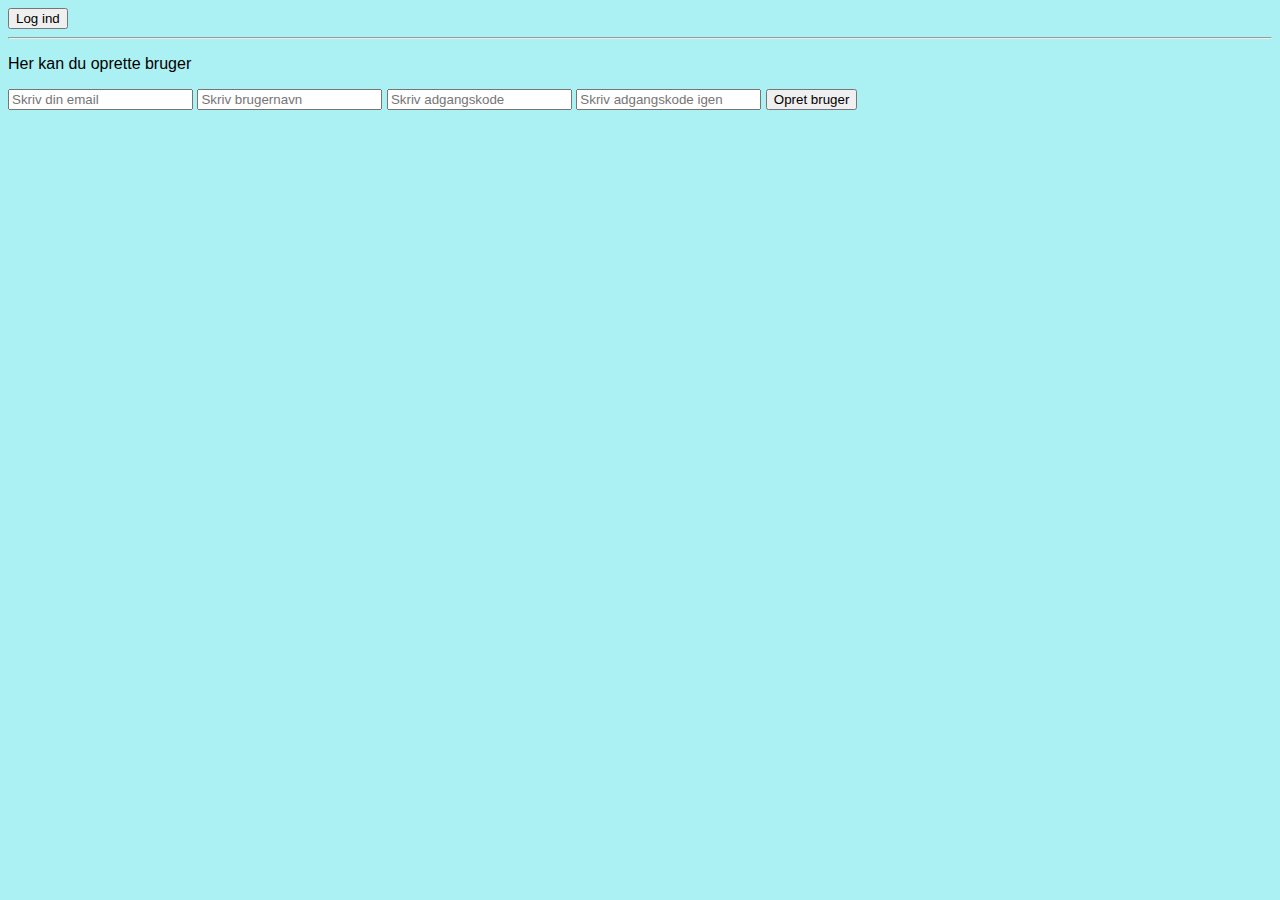
<file: src/main/resources/templates/createuser.html>
<!DOCTYPE html>
<html lang="en">
<head>
    <meta charset="UTF-8">
    <title>createuser</title>
    <link rel="stylesheet" th:href="@{css/forside.css}" href="../public/css/forside.css">

    <form method="get" action="loginpage">
        <button type="submit">Log ind</button>
    </form>

    <hr>
</head>
<body>

<p>Her kan du oprette bruger</p>

<form method="post" action="/createuser">
    <input type="text" name="email" placeholder="Skriv din email"/>
    <input type="text" name="username" placeholder="Skriv brugernavn"/>
    <input type="password" name="password1" placeholder="Skriv adgangskode"/>
    <input type="password" name="password2" placeholder="Skriv adgangskode igen"/>

    <button type="submit">Opret bruger</button>

    <div><p th:text="${message}"></p></div>
</form>



</body>
</html>
</file>
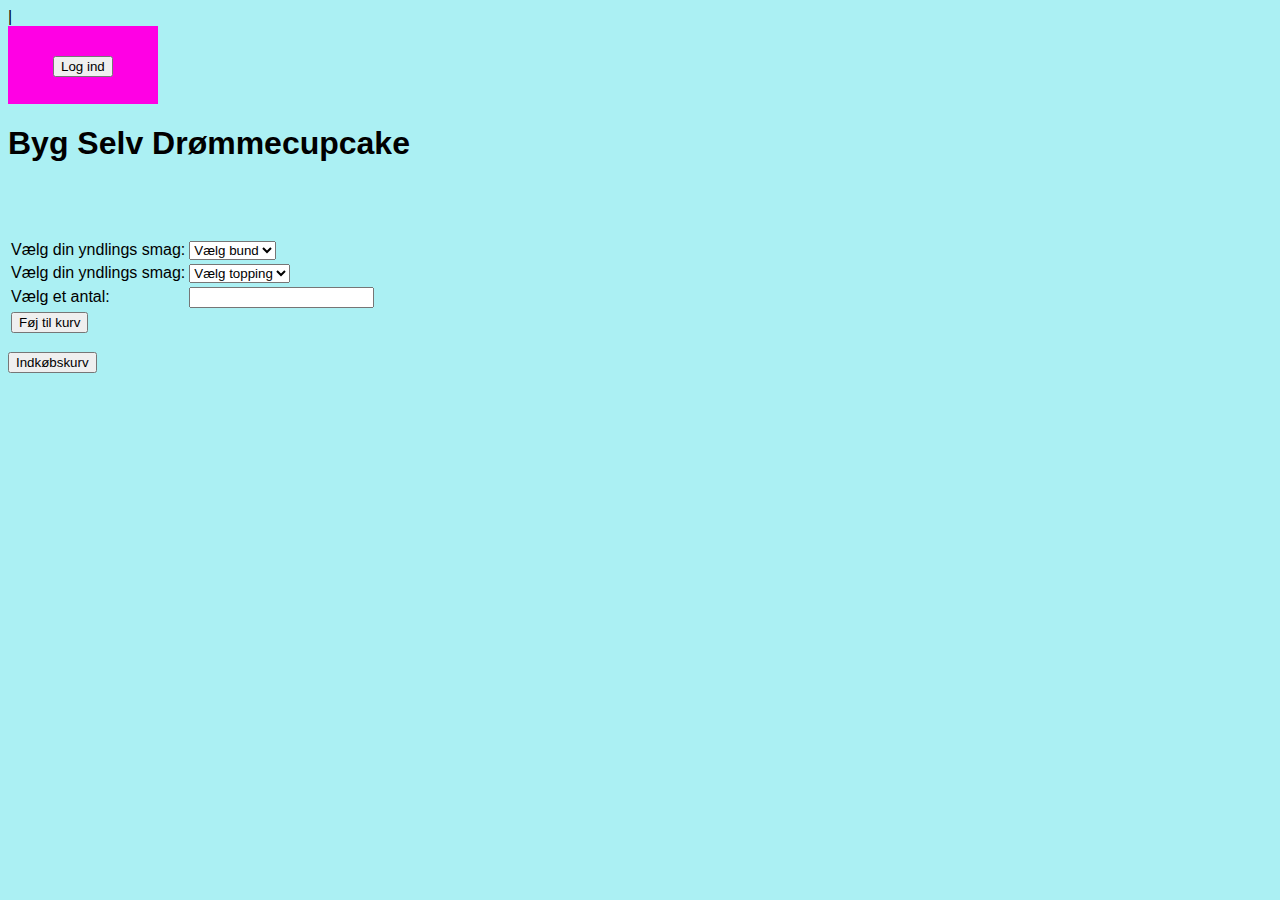
<file: src/main/resources/templates/designcupcake.html>
<!DOCTYPE html>
<html lang="en">
<head>
    <meta charset="UTF-8">
    <title>designcupcake</title>
    <link rel="stylesheet" th:href="@{css/forside.css}" href="../public/css/forside.css">
</head>
<div class="showingemail" th:if="${session.currentUser != null}">
    <span th:text="${session.currentUser.userMail}"></span> |
</div>
<body>
<div class="loginbutton" th:if="${session.currentUser == null}">
    <form method="get" action="loginpage">
        <button type="submit">Log ind</button>
    </form>
</div>
<h1>Byg Selv Drømmecupcake</h1>
<br><br>

<form method="post">
    <table>
        <tr>
            <td><label for="bottom">Vælg din yndlings smag: </label></td>
            <td>
                <select name="bottom" id="bottom" required>
                    <option value="">Vælg bund</option>
                    <!-- Iterate over bottoms and populate options -->
                    <option th:each="entry : ${bottoms.entrySet()}" th:value="${entry.key}"
                            th:text="${entry.key + ' - ' + entry.value + ' DKK'}"></option>
                </select>
                </select>
                <input type="hidden" name="bottom_price" th:value="${bottoms[bottom]}">


            </td>
        </tr>
        <br/>
        <tr>
            <td><label for="topping">Vælg din yndlings smag: </label></td>
            <td>
                <select name="topping" id="topping" required>
                    <option value="">Vælg topping</option>
                    <!-- Iterate over toppings and populate options -->
                    <option th:each="entry : ${toppings.entrySet()}" th:value="${entry.key}"
                            th:text="${entry.key + ' - ' + entry.value + ' DKK'}"></option>
                </select>
                <input type="hidden" name="topping_price" th:value="${toppings[topping]}">
            </td>
        </tr>

        <tr>
            <td><label for="amount">Vælg et antal:</label></td>
            <td>
                <input type="number" name="amount" id="amount" required>
            </td>
        </tr>
        <tr>
            <td colspan="2"><input type="submit" value="Føj til kurv"></td>
        </tr>
    </table>
</form>

<div><p th:text="${session.message}"></p></div>

<div>
    <form method="post" action="shoppingcart">
        <button type="submit">Indkøbskurv</button>
    </form>
</div>

</body>
</html>
</file>
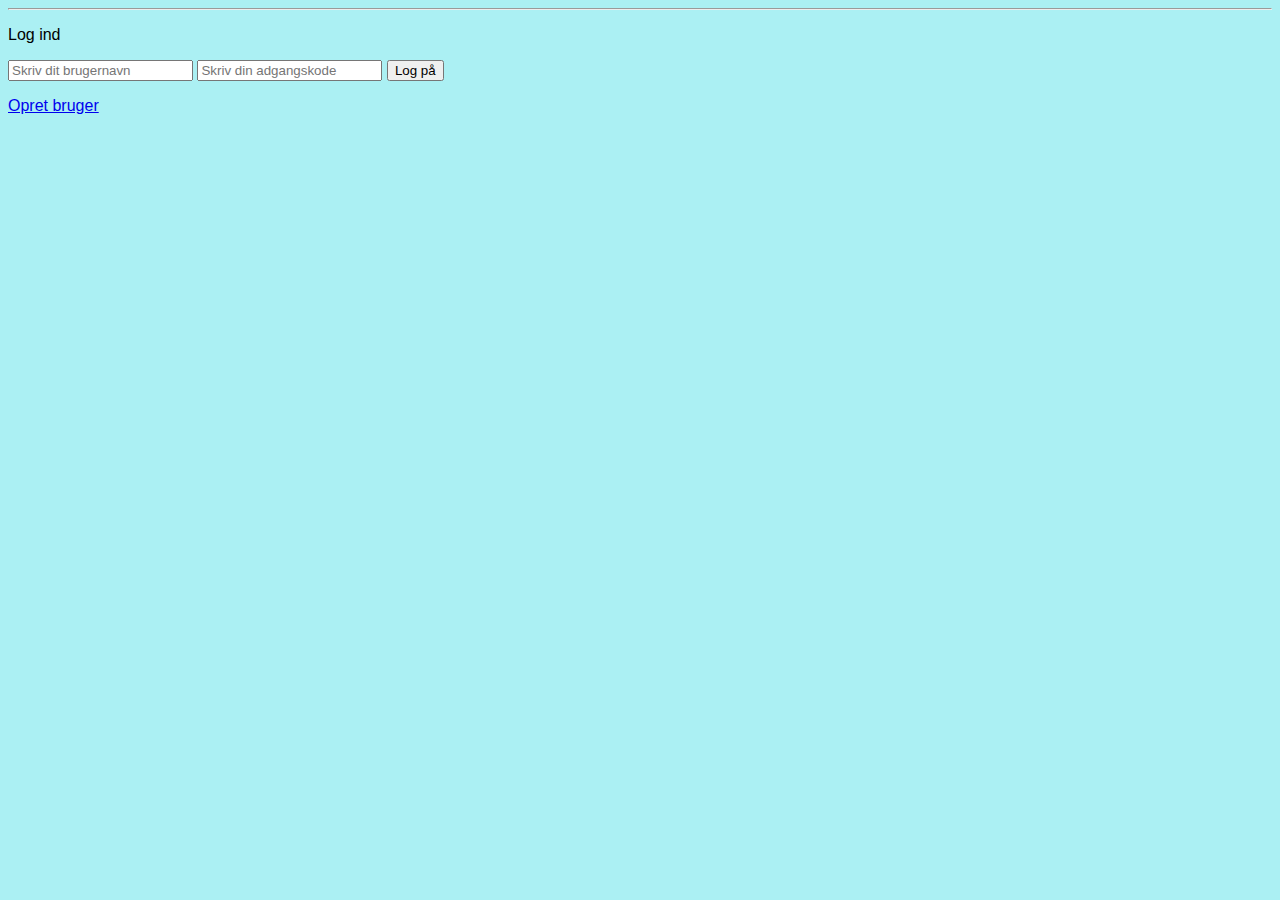
<file: src/main/resources/templates/loginpage.html>
<!DOCTYPE html>
<html lang="en">
<head>
    <meta charset="UTF-8">
    <title>login</title>
    <link rel="stylesheet" th:href="@{css/forside.css}" href="../public/css/forside.css">
    <hr>
</head>
<body>

<p>Log ind</p>

<form method="post">
    <input type="text" name="username" placeholder="Skriv dit brugernavn"/>
    <input type="password" name="password" placeholder="Skriv din adgangskode"/>

    <button type="submit" formaction="/loginpage" >Log på</button>

    <div><p th:text="${message}"></p></div>
</form>

<p><a href="createuser.html" th:href="@{/createuser}">Opret bruger</a></p>

</body>
</html>
</file>
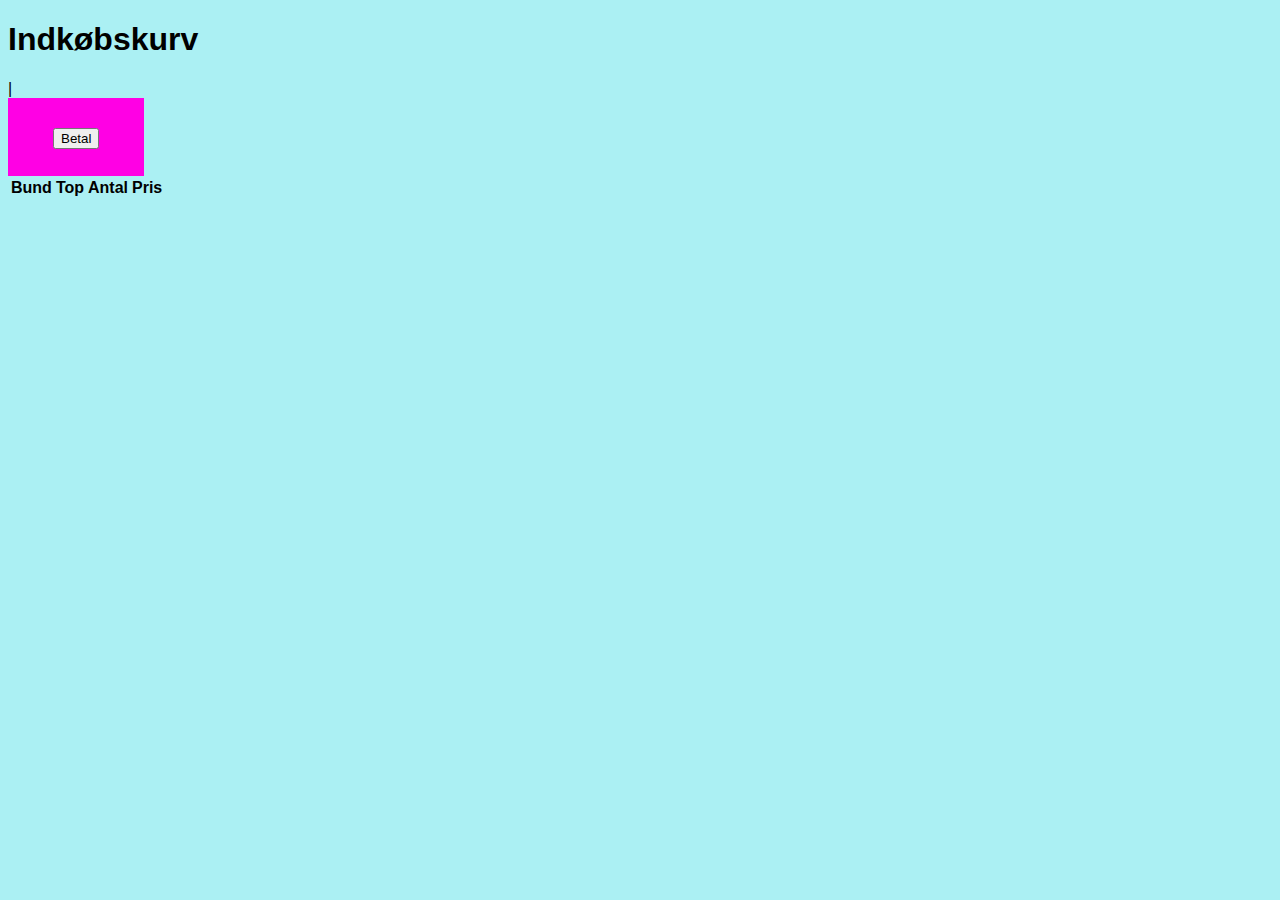
<file: src/main/resources/templates/shoppingcart.html>
<!DOCTYPE html>
<html lang="en">
<head>
    <meta charset="UTF-8">
    <link rel="stylesheet" th:href="@{css/forside.css}" href="../public/css/forside.css">
    <title>Shopping Cart</title>
</head>
<body>
<h1>Indkøbskurv</h1>
<table>
    <thead>
    <tr>
        <th>Bund</th>
        <th>Top</th>
        <th>Antal</th>
        <th>Pris</th>
    </tr>
    </thead>
    <tbody>
    <div class = "showingemail" th:if="${session.currentUser != null}">
        <span th:text="${session.currentUser.userMail}"></span> |
    </div>
    <!-- Iterate over each cupcake in the shopping cart -->
    <tr th:each="cupcake : ${session.shoppingCart}">
        <!-- Output cupcake details -->
        <td th:text="${cupcake.bottom_name}"></td>
        <td th:text="${cupcake.topping_name}"></td>
        <td th:text="${cupcake.quantity}"></td>
        <td th:text="${cupcake.totalPrice}"></td> <!-- Display total price -->
    </tr>


    <div class="loginbutton" th:if="${session.currentUser == null}">
        <form method="post" action="payment">
            <button type="submit">Betal</button>
        </form>
    </div>

    </tbody>
</table>
</body>
</html>
</file>
<file: src/main/resources/public/css/forside.css>
body {
    font-family: Arial, sans-serif;
    background-color: #abf0f3;
    overflow: hidden;
}

html, body {
    overflow: visible;
}

.logo {
    background-color: #ff00e4;
    position: fixed;
    left: 5px;
    top: 5px;
    display: block;
    width: 160px;
    height: 50px;
}

.logo {
    margin: auto;
    border: 3px solid #ff00e4;
    padding: 5px;
    outline: #ff00e4 solid 5px;
}

.loginbutton {
    /*position: fixed;*/
    background-color: #ff00e4;
    border: none;
    color: white;
    padding: 27px 45px;
    text-align: center;
    text-decoration: none;
    display: inline-block;
    font-size: 20px;
    left: 185px;
    top: -3px;
}

.indkøbskurv_knap {
    position: fixed;
    background-color: #ff00e4;
    border: none;
    color: white;
    padding: 27px 45px;
    text-align: center;
    text-decoration: none;
    display: inline-block;
    font-size: 20px;
    left: 325px;
    top: -3px;
}

.bygselvbillede {
    top: -25px;
    width: 330px;
    height: 300px;
    display: block;
    margin: auto;
    position: relative;
}

.bygselvcupcake {
    display: block;
    text-align: center;
    position: relative;
    top: -55px;
}
</file>
